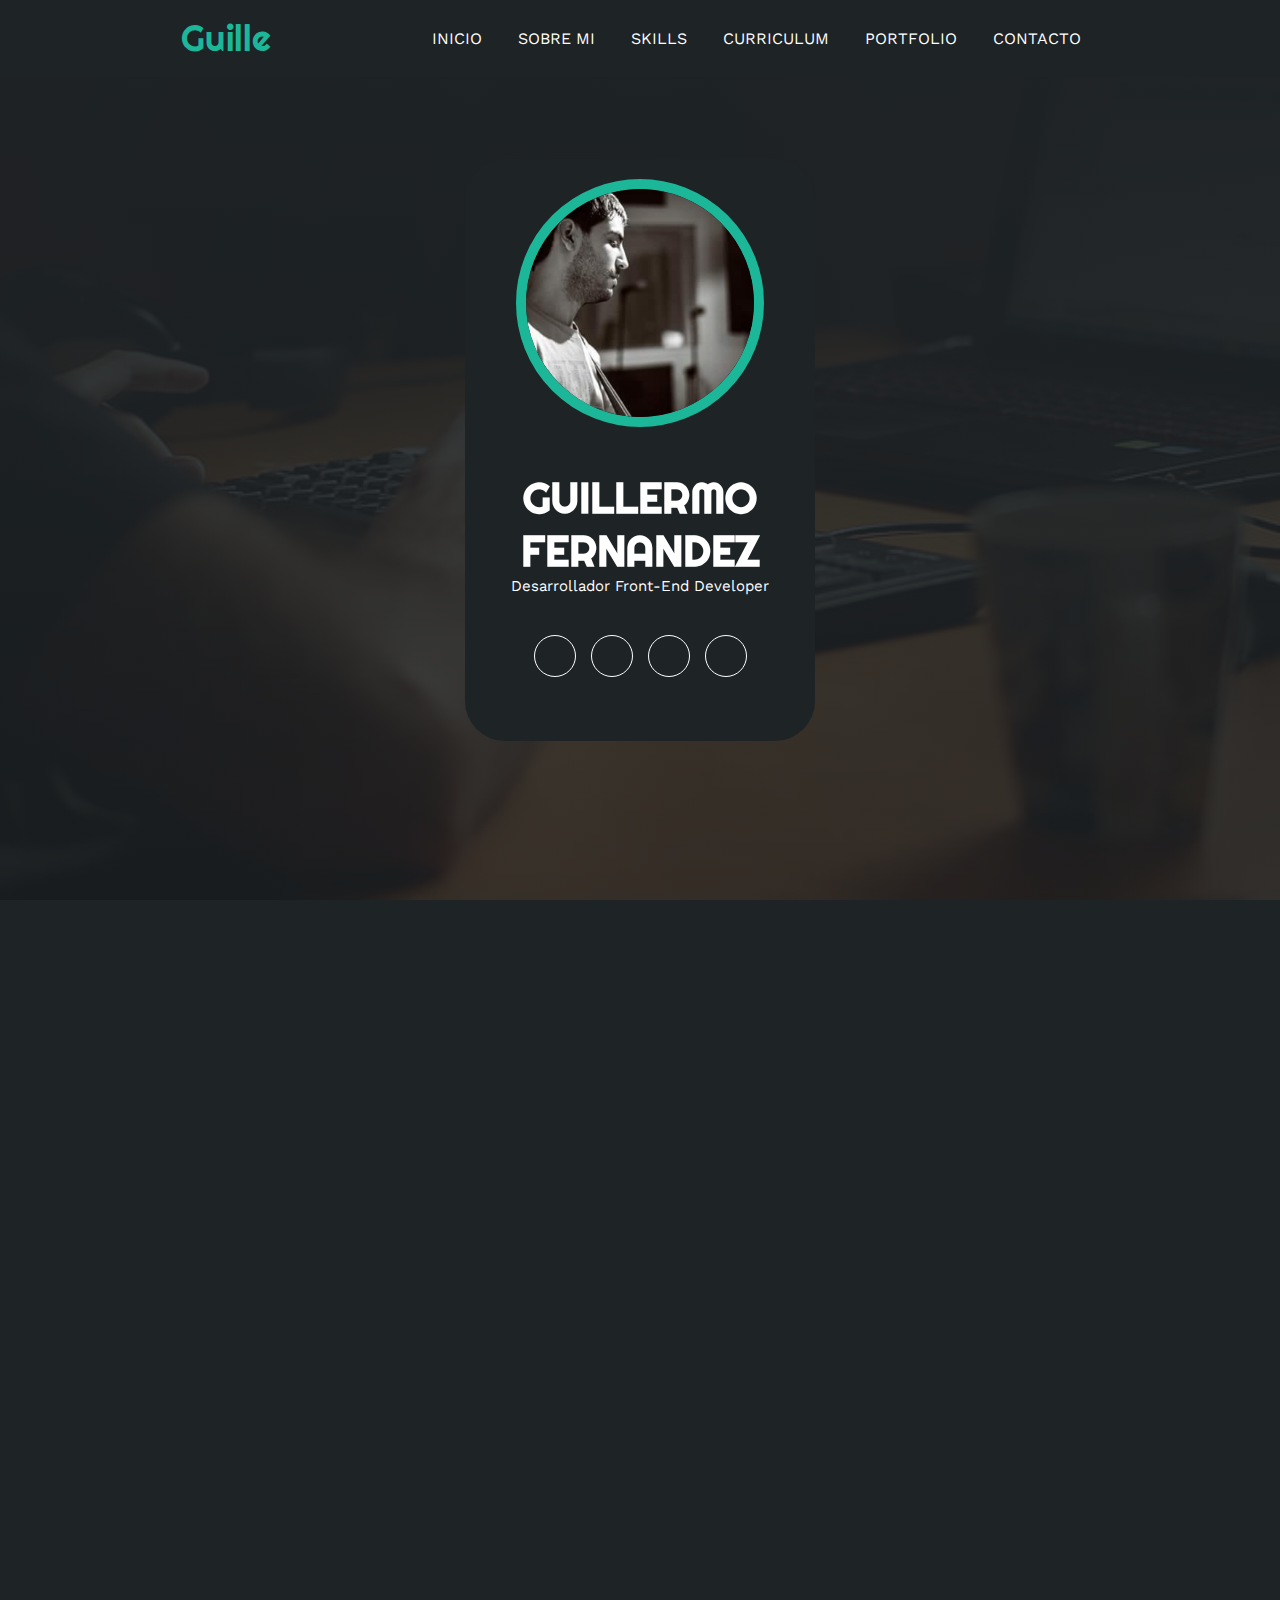
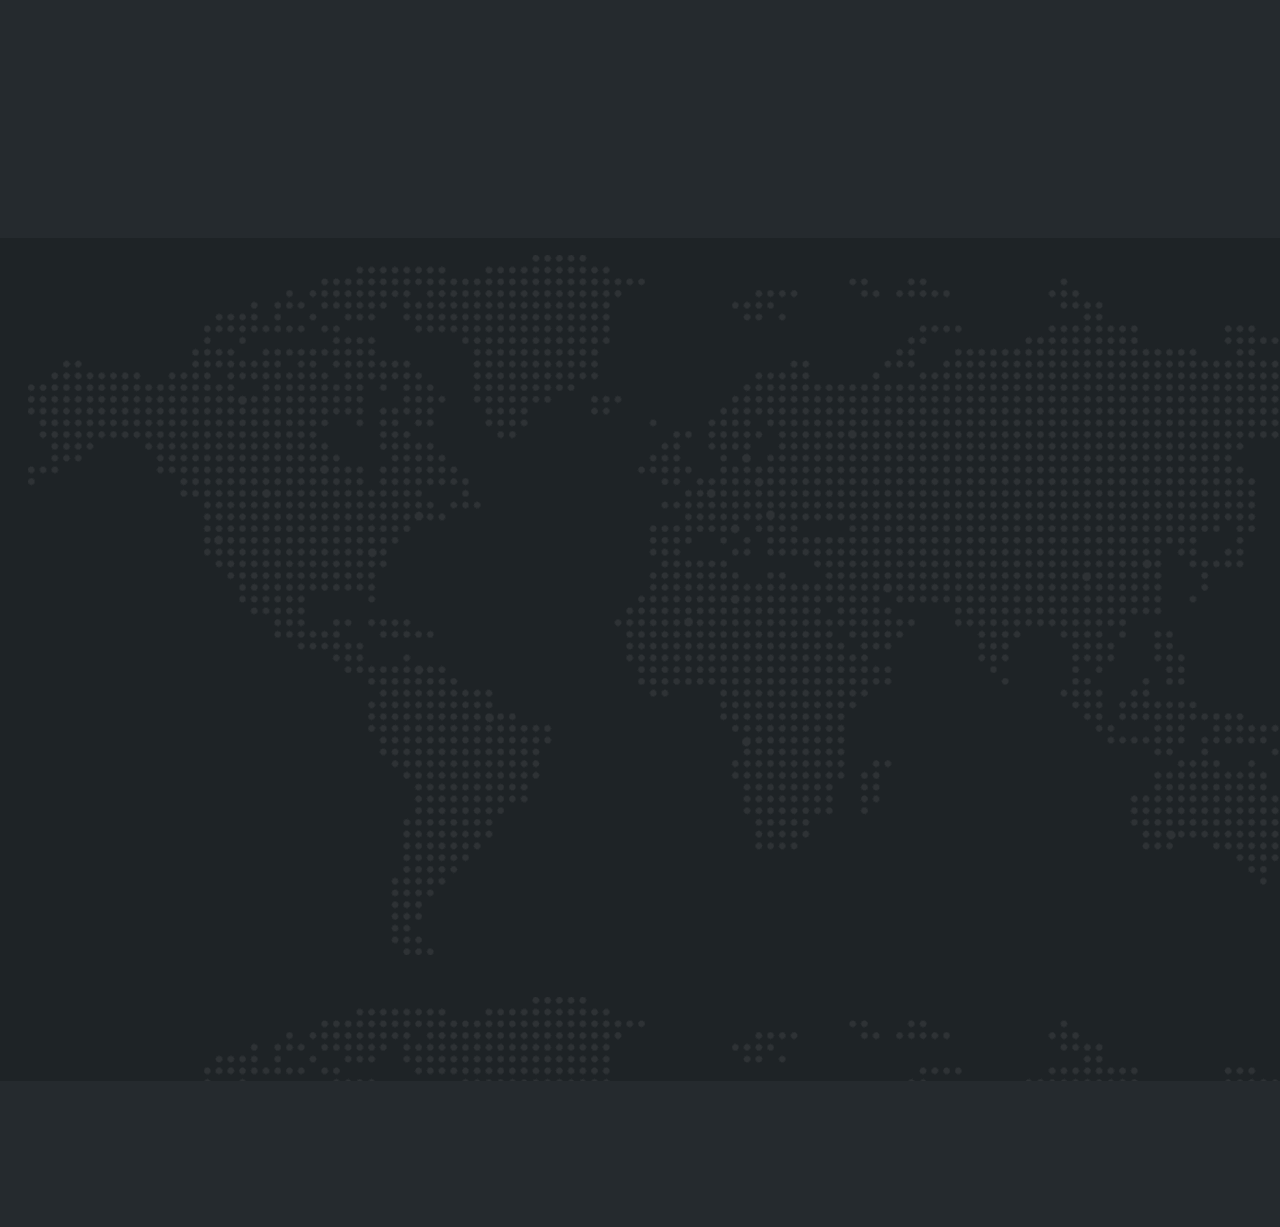
<file: index.html>
<!DOCTYPE html>
<html lang="en">

<head>
    <meta charset="UTF-8">
    <meta name="viewport" content="width=device-width, initial-scale=1.0">
    <link rel="stylesheet" href="https://cdnjs.cloudflare.com/ajax/libs/font-awesome/6.4.0/css/all.min.css"
        integrity="sha512-iecdLmaskl7CVkqkXNQ/ZH/XLlvWZOJyj7Yy7tcenmpD1ypASozpmT/E0iPtmFIB46ZmdtAc9eNBvH0H/ZpiBw=="
        crossorigin="anonymous" referrerpolicy="no-referrer" />
    <meta name="description" content="Pagina Principal Fernandez Guillermo Desarrollador Web">
    <meta name="keywords" content="Tandil desarrollo web servicios web ciudad tandil paginas web fernandez guillermo guillermo fernandez tandil buenos aires argentina">
    <title>Portfolio Guillermo Fernández</title>
    <link rel="shortcut icon" href="./IMG/gui-hero.png"> 
    <link rel="stylesheet" href="./CSS/style.css">
    <script src="./JS/scrollreveal.js"></script>
</head>

<body>
    <!-- MENU/ENCABEZADO -->
    <div class="contenedor-header">
        <header>
            <div class="logo">
                <a href="">Guille</a>
            </div>
            <nav id="nav">
                <ul>
                    <li><a href="#inicio" onclick="seleccionar()">INICIO</a></li>
                    <li><a href="#sobremi" onclick="seleccionar()">SOBRE MI</a></li>
                    <li><a href="#skills" onclick="seleccionar()">SKILLS</a></li>
                    <li><a href="#curriculum" onclick="seleccionar()">CURRICULUM</a></li>
                    <li><a href="#portfolio" onclick="seleccionar()">PORTFOLIO</a></li>
                    <li><a href="#contacto" onclick="seleccionar()">CONTACTO</a></li>
                </ul>
            </nav>
            <div class="nav-responsive" onclick="mostrarOcultarMenu()">
                <i class="fa-solid fa-bars"></i>
            </div>
        </header>
    </div>
    <div id="loader"></div>
    <!-- SECCION INICIO -->
    <section id="inicio" class="inicio">
        <div class="contenido-banner">
            <div class="contenedor-img">
                <img src="./IMG/gui-hero.png" alt="">
            </div>
            <div>
                <h1>GUILLERMO FERNANDEZ</h1>
                <h2>Desarrollador Front-End Developer</h2>
                <div class="redes">
                    <a href="https://www.facebook.com/guille.fernandez.9847" target="_blank"><i class="fa-brands fa-facebook-f"></i></a>
                    <a href="https://twitter.com/dATA_fg" target="_blank"><i class="fa-brands fa-twitter"></i></a>
                    <a href="https://www.linkedin.com/in/guillermo-fern%C3%A1ndez-861142228/" target="_blank"><i class="fa-brands fa-linkedin-in"></i></a>
                    <a href="https://www.instagram.com/guille.fer79/" target="_blank"><i class="fa-brands fa-instagram"></i></a>
                </div>
            </div>
        </div>
    </section>
    <!-- SECCION SOBRE MI -->
    <section id="sobremi" class="sobremi">
        <div class="contenido-seccion">
            <h2>Sobre mí</h2>
            <p><span>Hola soy Guillermo Fernández</span>, desarrollador web con excelentes habilidades de comunicación. Me encanta colaborar y trabajar en equipo, busco un puesto en desarrollo web, donde pueda aplicar mis conocimientos y habilidades para seguir mejorando. 
            </p>
            <div class="fila">
                <!-- datos personales -->
                <div class="col">
                    <h3>Datos personales</h3>
                    <ul>
                        <li>
                            <strong>Telefono</strong>
                           +54 9 249 4582940
                        </li>
                        <li>
                            <strong>Email</strong>
                            guille.fer79@hotmail.com
                        </li>
                        <li>
                            <strong>Direccion</strong>
                            Argentina, Buenos Aires

                        </li>
                        <li>
                            <strong>Cargo</strong>
                            <span>FREELANCE</span>
                        </li>
                    </ul>
                </div>
                <!-- instereses -->
                <div class="col">
                    <h3>intereses</h3>
                    <div class="contenedor-intereses">
                        <div class="interes">
                            <i class="fa-solid fa-headphones"></i>
                            <span>MUSICA</span>
                        </div>
                        <div class="interes">
                            <i class="fa-solid fa-headphones"></i>
                            <span>VIAJAR</span>
                        </div>
                        <div class="interes">
                            <i class="fa-solid fa-gamepad"></i>
                            <span>JUEGOS</span>
                        </div>
                        <div class="interes">
                            <i class="fa-brands fa-apple"></i>
                            <span>MAC OS</span>
                        </div>
                        <div class="interes">
                            <i class="fa-brands fa-linux"></i>
                            <span>LINUX</span>
                        </div>
                        <div class="interes">
                            <i class="fa-solid fa-person-hiking"></i>
                            <span>SENDERISMO</span>
                        </div>
                        <div class="interes">
                            <i class="fa-solid fa-book"></i>
                            <span>LECTURA</span>
                        </div>
                        <div class="interes">
                            <i class="fa-solid fa-car"></i>
                            <span>AUTOS</span>
                        </div>
                        <div class="interes">
                            <i class="fa-solid fa-camera"></i>
                            <span>FOTOGRAFIA</span>
                        </div>

                    </div>
                </div>
            </div>
            <a href="./DOWNLOADS/Curriculum.pdf" download="Guillermo Fernandez CV">
            <button>
            Descargar CV<i class="fa-solid fa-download"></i>
                <span class="overlay"></span>
            </button>
        </a>
        </div>
    </section>
    <!-- SECCION SKILLS -->
    <section class="skills" id="skills">
        <div class="contenido">
            <h2>Habilidades</h2>
            <div class="fila">
                <!-- technical skills-->
                <div class="col">
                    <h3>Habilidades técnicas</h3>
                    <div class="skill">
                        <span>JavaScript</span>
                        <div class="barra-skill">
                            <div class="progreso">
                                <span>99%</span>
                            </div>
                        </div>
                    </div>
                    <div class="skill">
                        <span>HTML & CSS</span>
                        <div class="barra-skill">
                            <div class="progreso">
                                <span>99%</span>
                            </div>
                        </div>
                    </div>
                    <div class="skill">
                        <span>React Js</span>
                        <div class="barra-skill">
                            <div class="progreso">
                                <span>99%</span>
                            </div>
                        </div>
                    </div>
                    <div class="skill">
                        <span>Sass</span>
                        <div class="barra-skill">
                            <div class="progreso">
                                <span>99%</span>
                            </div>
                        </div>
                    </div>
                    <div class="skill">
                        <span>Boostrap</span>
                        <div class="barra-skill">
                            <div class="progreso">
                                <span>99%</span>
                            </div>
                        </div>
                    </div>
                    <div class="skill">
                        <span>Wordpress</span>
                        <div class="barra-skill">
                            <div class="progreso">
                                <span>60%</span>
                            </div>
                        </div>
                    </div>
                    <div class="skill">
                        <span>Github</span>
                        <div class="barra-skill">
                            <div class="progreso">
                                <span>99%</span>
                            </div>
                        </div>
                    </div>

                </div>
                <!--Professional Skills-->
                <div class="col">
                    <h3>Habilidades Profesionales</h3>
                    <div class="skill">
                        <span>Comunicación</span>
                        <div class="barra-skill">
                            <div class="progreso">
                                <span>80%</span>
                            </div>
                        </div>
                    </div>
                    <div class="skill">
                        <span>Trabajo en Equipo</span>
                        <div class="barra-skill">
                            <div class="progreso">
                                <span>99%</span>
                            </div>
                        </div>
                    </div>
                    <div class="skill">
                        <span>Creatividad</span>
                        <div class="barra-skill">
                            <div class="progreso">
                                <span>80%</span>
                            </div>
                        </div>
                    </div>
                    <div class="skill">
                        <span>Dedicación</span>
                        <div class="barra-skill">
                            <div class="progreso">
                                <span>100%</span>
                            </div>
                        </div>
                    </div>
                    <div class="skill">
                        <span>Gestión de Proyectos</span>
                        <div class="barra-skill">
                            <div class="progreso">
                                <span>50%</span>
                            </div>
                        </div>
                    </div>

                </div>
            </div>
        </div>
    </section>
    <!-- SECCION CURRICULUM -->
    <section id="curriculum" class="curriculum">
        <div class="contenido-seccion">
            <h2>Currículum</h2>
            <div class="fila">
                <div class="col izquierda">
                    <h3>Educación</h3>
                    <div class="item izq">
                        <h4>Bachiller Ciencias Naturales</h4>
                        <span class="casa">EES n° 1</span>
                        <span class="fecha">2010-2014 </span>
                        <p>Bachillerato en Ciencias</p>
                        <div class="conectori">
                            <div class="circuloi">

                            </div>
                        </div>
                    </div>
                    <div class="item izq">
                        <h4>Programación Full - Stack</h4>
                        <span class="casa">Coderhouse</span>
                        <span class="fecha">2022- 2023</span>
                        <p>Carrera desarrollo Full - Stack</p>
                        <div class="conectori">
                            <div class="circuloi">
                            </div>
                        </div>
                    </div>

                </div>

                <div class="col derecha">
                    <h3>Experiencia de trabajo</h3>
                    <div class="item der">
                        <h4>Front-End Developer</h4>
                        <span class="casa">Coderhouse</span>
                        <span class="fecha">2022</span>
                        <p> Proyecto constructora. HTML - CSS3 - SASS - BOOSTRAP.</p>
                        <div class="conectord">
                            <div class="circulod">

                            </div>
                        </div>
                    </div>
                    <div class="item der">
                        <h4>Programación Front-End</h4>
                        <span class="casa">FREELANCE</span>
                        <span class="fecha">2022</span>
                        <p>Casa de Remates Tandil, Gestión de proyecto. HTML - CSS3 - BOOSTRAP.</p>
                        <div class="conectord">
                            <div class="circulod">
                            </div>
                        </div>
                    </div>

                    <div class="item der">
                        <h4>Programación JavasCript</h4>
                        <span class="casa">Coderhouse</span>
                        <span class="fecha">2022</span>
                        <p>Inicio de sesión para usuarios registrados. JavaScript - HTML - CSS3. Proyecto final CALIFICACION MAXIMA TOP 10 Cursada. </p>
                        <div class="conectord">
                            <div class="circulod">
                            </div>
                        </div>
                    </div>
                    <div class="item der">
                        <h4>Programación React Js</h4>
                        <span class="casa">Coderhouse</span>
                        <span class="fecha">2022</span>
                        <p>ECOMMERCE venta de ropa térmica online echo en React Js.</p>
                        <div class="conectord">
                            <div class="circulod">
                            </div>
                        </div>
                    </div>
                </div>
            </div>
        </div>
    </section>
    <!-- SECCION PORTFOLIO -->
    <section id="portfolio" class="portfolio">
        <div class="contenido-seccion">
            <h2>PORTFOLIO</h2>
            <div class="galeria">
                <div class="proyecto">
                    <img src="./IMG/torreF.png" alt="">
                    <div class="overlay">
                        <h3>Maquetación HTML, CSS. </h3>
                        <p>HTML, CSS3 (No colores), Sass, MediaQuery </p>
                    </div>
                </div>

                <div class="proyecto">
                    <img src="./IMG/React.png" alt="">
                    <div class="overlay">
                        <h3>Código JavaScript (React Js)</h3>
                        <p>JavaScript</p>
                    </div>
                </div>
                <div class="proyecto">
                    <img src="./IMG/constructoraPagina2.png" alt="">
                    <div class="overlay">
                        <h3>Código JavaScript, HTML, CSS3, PHP</h3>
                        <p>JavaScript, HTM, CSS3, PHP</p>
                    </div>
                </div>

                <div class="proyecto">
                    <img src="./IMG/RematesT.png" alt="">
                    <div class="overlay">
                        <h3>Código HTML y CSS3</h3>
                        <p>HTML, CSS3, Flexbox, Mediaquery</p>
                    </div>
                </div>
                <div class="proyecto">
                    <img src="./IMG/estudioJuridico.png" alt="">
                    <div class="overlay">
                    <h3>Código HTML-CSS3-JS-PHP</h3>
                    <p>HTML, CSS3, Flexbox, Mediaquery</p>
                </div>
                </div>
                <div class="proyecto">
                    <img src="./IMG/Js.png" alt="">
                    <div class="overlay">
                        <h3>Código JavaScript</h3>
                        <p>JavaScript</p>
                    </div>
                </div>

                <div class="proyecto">
                    <img src="./IMG/TandilAlquiler.png" alt="">
                    <div class="overlay">
                        <h3>Código JavaScript (React Js)</h3>
                        <p>JavaScript</p>
                    </div>
                </div>

            </div>
        </div>
    </section>
    <!--SECCION CONTACTO-->
    <section id="contacto" class="contacto">
        <div class="contenido-seccion">
            <h2>CONTACTO</h2>
            <div class="fila">
                <!-- FORMULARIO -->
                <form action="./form.php" method="POST" class="col">
                    <input type="text" name="nombre" placeholder="Tu Nombre" required >
                    <input type="number" name="telefono" placeholder="Número telefónico" required >
                    <input type="email" name="email" placeholder="Dirección de correo" required >
                    <input type="text" name="asunto" placeholder="Asunto" required >
                    <textarea name="textarea" id="" cols="30" rows="10" placeholder="Mensaje" required ></textarea>
                    <button>
                        Enviar Mensaje<i class="fa-sharp fa-solid fa-paper-plane"></i>
                        <span class="overlay"></span>
                    </button>
                </form>
                <!-- mapa -->
                <div class="col">
                    <img src="./IMG/Ubicacion.png" alt="">
                    <div class="info">
                        <ul>
                            <li>
                                <i class="fa-sharp fa-solid fa-location-dot"></i>
                                Argentina, Buenos Aires, Tandil
                            </li>
                            <li>
                                <i class="fa-solid fa-mobile-screen"></i>
                                Teléfono: +54 2494 582940
                            </li>
                            <li>
                                <i class="fa-solid fa-envelope"></i>
                                guille.fer79@hotmail.com
                            </li>
                        </ul>
                    </div>
                </div>
            </div>
        </div>
    </section>
    <!-- FOOTER -->
    <footer>
        <a href="#" class="arriba">
            <i class="fa-solid fa-angles-up"></i>
        </a>
        <div class="redes">
            <a href="https://www.facebook.com/guille.fernandez.9847" target="_blank"><i class="fa-brands fa-facebook-f"></i></a>
            <a href="https://twitter.com/dATA_fg" target="_blank"><i class="fa-brands fa-twitter"></i></a>
            <a href="https://www.linkedin.com/in/guillermo-fern%C3%A1ndez-861142228/" target="_blank"><i class="fa-brands fa-linkedin-in"></i></a>
            <a href="https://www.instagram.com/guille.fer79/" target="_blank"><i class="fa-brands fa-instagram"></i></a>
        </div>
    </footer>

<!-- JAVASCRIPT -->
        <script src="./JS/script.js"></script>
        <script src="./JS/animaciones.js"></script>
</body>

 
</html>
</file>
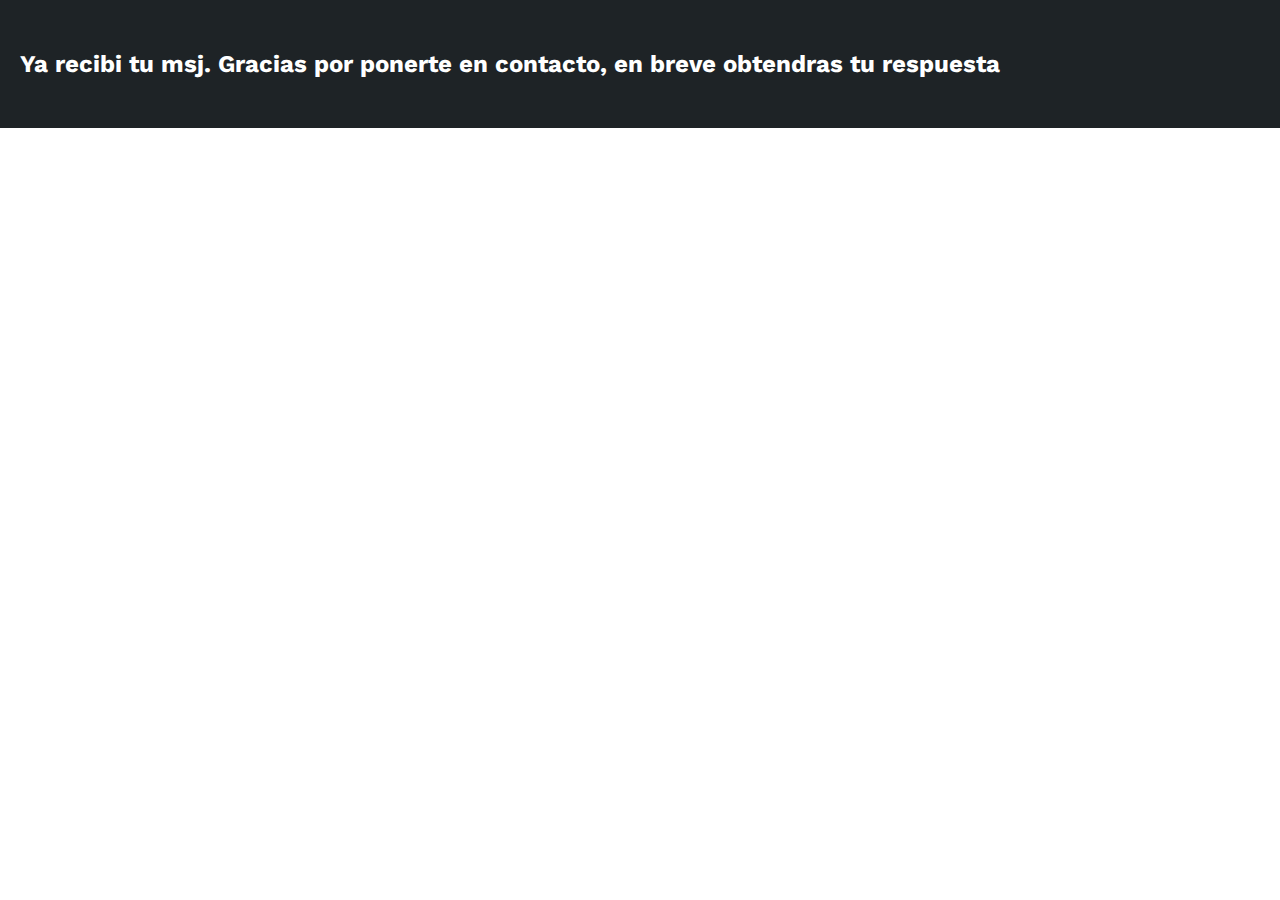
<file: mensajeForm.html>
<!DOCTYPE html>
<html lang="en">
<head>
    <meta charset="UTF-8">
    <meta name="viewport" content="width=device-width, initial-scale=1.0">
    <title>Envio correcto</title>
    <link rel="shortcut icon" href="./IMG/gui-hero.png"> 
    <link rel="stylesheet" href="./CSS/style.css">
</head>
<body>
    <h2 class="sobremi"> Ya recibi tu msj. Gracias por ponerte en contacto, en breve obtendras tu respuesta</h2>

    <script>

        setTimeout(function (){
            window.location.replace("index.html");
        }, 3000);
        

    </script>
</body>
</html>
</file>
<file: CSS/style.css>
@import url('https://fonts.googleapis.com/css2?family=Righteous&family=Work+Sans:wght@100;200;300;400;600;800&display=swap');

*{
    padding: 0;
    margin: 0;
    text-decoration: none;
    list-style: none;
    box-sizing: border-box;
    font-family: 'Work Sans';
}

html{
    /*Nos permie desilzar cuando hacemos click en los links del menu*/
    scroll-behavior: smooth;
}

body {
    overflow-x: hidden;
}
#loader {
    position: fixed;
    top: 0;
    left: 0;
    width: 100%;
    height: 100%;
    background: rgba(0, 0, 0, 0.7);
    display: flex;
    justify-content: center;
    align-items: center;
    z-index: 9999;
    background: url('../IMG/carga.gif') 50% 50% no-repeat rgb(0, 0, 0);
    opacity: 0.4;

}
/*MENU*/
.contenedor-header {
    background: #1e2326;
    width: 100%;
    top: 0;
    left: 0;
    z-index: 99;
    position: fixed;
}

.contenedor-header header {
    max-width: 1100px;
    margin: auto;
    display: flex;
    justify-content: space-around;
    align-items: center;
    padding: 15px 20px;
}

.contenedor-header header .logo a {
    font-family: 'Righteous';
    font-size: 36px;
    color: #1CB698;
    text-decoration: none;
}

.contenedor-header header ul {
    display: flex;
    list-style: none;
}

.contenedor-header header nav ul li a {
    text-align: none;
    color: #fff;
    margin: 0 15px;
    padding: 3px;
    transition: .5s;
    text-decoration: none;
}

.contenedor-header header nav ul li a:hover {
    color: #1CB698;
}

.nav-responsive {
    background-color: #1CB698;
    color: #fff;
    padding: 5px 10px;
    border-radius: 5px;
    cursor: pointer;
    display: none;
}

/* SECCION INICIO */
.inicio {
    background: linear-gradient(to top, rgba(30, 35, 38, .8), rgba(30, 35, 38, 1)), url(../IMG/fondo.jpg);
    background-size: cover;
    height: 100vh;
    color: #fff;
    display: flex;
    align-items: center;
}

.inicio .contenido-banner {
    padding: 20px;
    background-color: #1e2326;
    max-width: 350px;
    margin: auto;
    text-align: center;
    border-radius: 40px;
}

.inicio .contenido-banner img {
    margin-top: 40px;
    border: 10px solid #1CB698;
    width: 80%;
    margin: auto;
    border-radius: 100%;
}

.inicio .contenido-banner h1 {
    margin-top: 40px;
    font-size: 42px;
    font-family: 'Righteous';
}

.inicio .contenido-banner h2 {
    font-size: 15px;
    font-weight: normal;
}

.inicio .contenido-banner .redes a {
    color: #fff;
    display: inline-block;
    text-decoration: none;
    border: 1px solid #fff;
    border-radius: 100%;
    width: 42px;
    height: 42px;
    line-height: 42px;
    margin: 40px 5px;
    font-size: 20px;
    transition: .3s;
}

.inicio .contenido-banner .redes a:hover {
    background-color: #1CB698;

}

/*SOBRE MI*/

.sobremi {
    background-color: #1e2326;
    color: #fff;
    padding: 50px 20px;
}

.sobremi .contenido-seccion {
    max-width: 1100px;
    margin: auto;
}

.sobremi h2 {
    font-size: 48px;
    font-family: 'righteous';
    text-align: center;
    padding: 20px 0;
    margin-bottom: 20px;
}

.sobremi .contenido-seccion p {
    font-size: 18px;
    line-height: 22px;
    margin-bottom: 50px;
}

.sobremi .contenido-seccion p span {
    color: #1CB698;
    font-weight: bold;
}

.sobremi .fila {
    display: flex;
}

.sobremi .fila .col {
    width: 50%;
}

.sobremi .fila .col h3 {
    font-size: 28px;
    font-family: 'Righteous';

}

.sobremi .fila .col ul {
    list-style: none;
}

.sobremi .fila .col ul li {
    margin: 12px 0;
}

.sobremi .fila .col ul li strong {
    display: inline-block;
    color: #1CB698;
    width: 130px;
}

.sobremi .fila .col ul li span {
    background-color: #1CB698;
    padding: 3px;
    font-weight: bold;
    border-radius: 5px;
}

.sobremi .fila .col .contenedor-intereses {
    display: flex;
    flex-wrap: wrap;
}

.sobremi .fila .col .contenedor-intereses .interes {
    width: 30%;
    height: 100%;
    padding: 30px 10px;
    background-color: #252A2E;
    border-radius: 10px;
    margin: 0 15px 15px 0;
    display: flex;
    flex-direction: column;
    align-items: center;
    justify-content: center;
    transition: .3s;
}

.sobremi .fila .col .contenedor-intereses .interes:hover {
    background-color: #1CB698;
}

.sobremi .col .contenedor-interes .interes i {
    font-size: 30px;
    margin-bottom: 10px;
}

.sobremi button {
    cursor: pointer;
    background-color: transparent;
    border: 2px solid #fff;
    width: fit-content;
    display: block;
    margin: 20px auto;
    padding: 10px 22px;
    font-size: 16px;
    color: #fff;
    position: relative;
    z-index: 10;
}

.sobremi button .overlay {
    position: absolute;
    top: 0;
    left: 0;
    width: 0%;
    height: 100%;
    background-color: #1CB698;
    z-index: -1;
    transition: 1s;
}

.sobremi button:hover .overlay {
    width: 100%;

}


/* SECCION SKILLS */
.skills {
    background-color: #252A2E;
    color: #fff;
    padding: 50px 20px;
}

.skills .contenido {
    max-width: 1100px;
    margin: auto;
}

.skills h2 {
    font-size: 48px;
    font-family: 'righteous';
    text-align: center;
    padding: 20px 0;
    margin-top: 30px;
    margin-bottom: 20px;
}

.skills .fila {
    display: flex;
}

.skills .fila .col {
    width: 50%;
    padding: 0 20px;
}

.skills .fila .col h3 {
    font-size: 28px;
    font-family: 'Righteous';
    margin-bottom: 25px;
}

.skills .skill>span {
    font-weight: bold;
    display: block;
    margin-bottom: 15px;
}

.skills .skill .barra-skill {
    height: 5px;
    width: 350px;
    background-color: #131517;
    position: relative;
    margin-bottom: 30px;
}

.skills .skill .progreso {
    background-color: #1CB698;
    position: absolute;
    top: 0;
    left: 0;
    height: 5px;
}

.skills .skill .barra-skill span {
    position: absolute;
    height: 40px;
    width: 40px;
    background-color: #1CB698;
    border-radius: 50px;
    line-height: 40px;
    text-align: center;
    top: -17px;
    right: -15px;
    font-size: 14px;
}

.skills .skill .javascript {
    width: 0;
    animation: 1s javascript forwards;
}

@keyframes javascript {
    0% {
        width: 0;
    }

    100% {
        width: 99%;
    }
}

.skills .skill .htmlcss {
    width: 0;
    animation: 2s htmlcss forwards;
}

@keyframes htmlcss {
    0% {
        width: 0;
    }

    100% {
        width: 99%;
    }
}

.skills .skill .reactjs {
    width: 0;
    animation: 3s reactjs forwards;
}

@keyframes reactjs {
    0% {
        width: 0;
    }

    100% {
        width: 99%;
    }
}

.skills .skill .sass {
    width: 0;
    animation: 4s sass forwards;
}

@keyframes sass {
    0% {
        width: 0;
    }

    100% {
        width: 99%;
    }
}

.skills .skill .boostrap {
    width: 0;
    animation: 5s boostrap forwards;
}

@keyframes boostrap {
    0% {
        width: 0;
    }

    100% {
        width: 99%;
    }
}

.skills .skill .wordpress {
    width: 0;
    animation: 6s wordpress forwards;
}

@keyframes wordpress {
    0% {
        width: 0;
    }

    100% {
        width: 60%;
    }
}

.skills .skill .github {
    width: 0;
    animation: 7s github forwards;
}

@keyframes github {
    0% {
        width: 0;
    }

    100% {
        width: 99%;
    }
}


.skills .skill .comunicacion {
    width: 0;
    animation: 4s comunicacion forwards;
}

@keyframes comunicacion {
    0% {
        width: 0;
    }

    100% {
        width: 80%;
    }
}

.skills .skill .trabajoequipo {
    width: 0;
    animation: 4s trabajoequipo forwards;
}

@keyframes trabajoequipo {
    0% {
        width: 0;
    }

    100% {
        width: 99%;
    }
}

.skills .skill .creatividad {
    width: 0;
    animation: 4s creatividad forwards;
}

@keyframes creatividad {
    0% {
        width: 0;
    }

    100% {
        width: 80%;
    }
}

.skills .skill .dedicacion {
    width: 0;
    animation: 4s dedicacion forwards;
}

@keyframes dedicacion {
    0% {
        width: 0;
    }

    100% {
        width: 100%;
    }
}

.skills .skill .proyectmanage {
    width: 0;
    animation: 4s proyectmanage forwards;
}

@keyframes proyectmanage {
    0% {
        width: 0;
    }

    100% {
        width: 50%;
    }
}

/* SECCION CURRICULUM */

.curriculum {
    background-color: #1e2326;
    color: #fff;
    padding: 50px 20px;
}

.curriculum .contenido-seccion {
    max-width: 1100px;
    margin: auto;
}

.curriculum h2 {
    font-size: 48px;
    font-family: 'righteous';
    text-align: center;
    padding: 20px 0;
    margin-bottom: 30px;
    margin-top: 20px;
}

.curriculum .fila {
    display: flex;
    justify-content: space-between;
}

.curriculum .fila .col {
    width: 49%;
    padding: 0 10px;
}

.curriculum .fila .col h3 {
    font-size: 28px;
    font-family: 'Righteous';
    margin-bottom: 25px;
}

.curriculum .fila .izquierda {
    border-right: 2px solid #373b3f;
}

.curriculum .fila .derecha {
    border-left: 2px solid #373b3f;
}

.curriculum .fila .item {
    padding: 25px;
    margin-bottom: 30px;
    background-color: #373b3f;
    position: relative;
}

.curriculum .fila .item h4 {
    font-size: 20px;
    margin-bottom: 10px;
}

.curriculum .fila .item .casa {
    color: #1CB698;
    font-size: 22px;
    font-weight: bold;
}

.curriculum .fila .item .fecha {
    display: block;
    color: #1CB698;
    margin-bottom: 10px;
}

.curriculum .fila .item p {
    line-height: 24px;
}

.curriculum .fila .izq {
    border-right: 2px solid #1CB698;
    margin-right: 20px;
}

.curriculum .fila .der {
    border-left: 2px solid #1CB698;
    margin-left: 20px;
}

.curriculum .fila .item .conectori {
    height: 2px;
    background-color: #1CB698;
    width: 38px;
    position: absolute;
    top: 40%;
    right: -38px;
    z-index: 5;
}

.curriculum .fila .item .conectori .circuloi {
    display: block;
    height: 10px;
    width: 10px;
    border-radius: 50%;
    background-color: #1CB698;
    float: right;
    position: relative;
    bottom: 4px;
}

.curriculum .fila .item .conectord {
    height: 2px;
    background-color: #1CB698;
    width: 38px;
    position: absolute;
    top: 80%;
    left: -38px;
    z-index: 5;
}

.curriculum .fila .item .conectord .circulod {
    display: block;
    height: 10px;
    width: 10px;
    border-radius: 50%;
    background-color: #1CB698;
    float: left;
    position: relative;
    bottom: 4px;
}

/* SECCION PORTFOLIO */
.portfolio {
    background-color: #252A2E;
    color: #fff;
    padding: 50px 20px;
}

.portfolio .contenido-seccion {
    max-width: 1300px;
    margin: auto;
}

.portfolio h2 {
    font-size: 48px;
    font-family: 'righteous';
    text-align: center;
    padding: 20px 0;
    margin-bottom: 0px;
    margin-top: 20px;
}

.portfolio .galeria {
    display: flex;
    flex-wrap: wrap;
    justify-content: space-around;
}

.portfolio .galeria .proyecto {
    position: relative;
    max-width: 500px;
    height: fit-content;
    margin: 20px;
    cursor: pointer;
}

.portfolio .galeria .proyecto img {
    width: 100%;
    display: block;
}

.portfolio .galeria .proyecto .overlay {
    position: absolute;
    top: 0;
    width: 100%;
    height: 100%;
    text-align: center;
    background: linear-gradient(rgba(28, 182, 152, .8), rgba(28, 182, 152, .8));
    display: flex;
    flex-direction: column;
    justify-content: center;
    transition: 1s;
    font-size: 15px;
    letter-spacing: 3px;
    opacity: 0;
}

.portfolio .galeria .proyecto .overlay h3 {
    margin-bottom: 20px;
    transition: 1s;
}

.portfolio .galeria .proyecto .overlay:hover {
    opacity: 1;
}

.portfolio .galeria .proyecto .overlay:hover h3 {
    margin-bottom: 0px;
}

/* SECCION CONTACTO */
.contacto {
    background-image: url(../IMG/fondo-img-contacto.png);
    background-color: #1e2326;
    color: #fff;
    padding: 50px 0;
}

.contacto .contenido-seccion {
    max-width: 1100px;
    margin: auto;

}

.contacto h2 {
    font-size: 48px;
    font-family: 'Righteous';
    text-align: center;
    padding: 20px 0;
    margin-top: 5px;
}

.contacto .fila {
    display: flex;
}

.contacto .col {
    width: 50%;
    padding: 10px;
    position: relative;
}

.contacto .col input,
.contacto .col textarea {
    display: block;
    width: 100%;
    padding: 18px;
    border: none;
    margin-bottom: 20px;
    background-color: #252A2E;
    color: #fff;
    font-size: 18px;
}

.contacto button {
    cursor: pointer;
    background-color: transparent;
    border: 2px solid #fff;
    width: 350px;
    display: block;
    margin: 0px auto;
    padding: 10px 22px;
    font-size: 16px;
    color: #fff;
    position: relative;
    z-index: 10;
}

.contacto button .overlay {
    position: absolute;
    top: 0;
    left: 0;
    width: 0;
    height: 100%;
    background-color: #1CB698;
    z-index: -1;
    transition: 1s;
}

.contacto button:hover .overlay {
    width: 100%;
}

.contacto .col img {
    width: 100%;

}

.contacto .col .info {
    position: absolute;
    top: 20%;
    background-color: #252A2E;
    padding: 20px;
    width: 350px;
    left: 50%;
    transform: translate(-50%, -50%);
}

.contacto .col .info ul {
    list-style: none;
}

.contacto .col .info ul li {
    margin-bottom: 20px;
}

.contacto .col .info ul li i {
    color: #1CB698;
    display: inline-block;
    margin-right: 20px;
}

/* FOOTER */
footer {
    background-color: #252A2E;
    color: #fff;
    padding: 50px 0 30px 0;
    text-align: center;
    position: relative;
    width: 100%;
}

footer .redes {
    margin-bottom: 10px;

}

footer .redes a {
    color: #fff;
    display: inline-block;
    text-decoration: none;
    border: 1px solid #fff;
    border-radius: 100%;
    width: 42px;
    height: 42px;
    line-height: 42px;
    margin: 5px 5px;
    font-size: 20px;
    transition: .3s;
}

footer .arriba {
    display: block;
    width: 50px;
    height: 50px;
    background-color: #1CB698;
    color: #fff;
    position: absolute;
    left: 50%;
    transform: translateX(-50%);
    top: -10%;
    border-radius: 50px;
    line-height: 50px;
    font-size: 18px;
}

/* MEDIA QUERYS */

@media screen and (max-width: 980px) {
    nav {
        display: none;
    }

    .nav-responsive {
        display: block;
    }

    nav.responsive {
        display: block;
        position: absolute;
        right: 0;
        top: 75px;
        background-color: #252A2E;
        width: 180px;
    }

    nav.responsive ul {
        display: block !important;
    }

    nav.responsive ul li {
        border-bottom: 1px solid #fff;
        padding: 10px 0;
    }
}

@media screen and (max-width:763px) {
    .sobremi .fila {
        display: block;
    }

    .sobremi .fila .col {
        width: fit-content;
    }

    .skills .fila {
        display: block;
    }

    .skills .fila .col {
        width: 100%;
    }

    .skills .fila .col .barra-skill {
        width: 100%;
    }

    .curriculum .fila {
        display: block;
    }

    .curriculum .fila .col {
        width: 90%;
    }

    .portfolio .galeria {
        display: block;
        width: 100%;
    }

    .portfolio .galeria .proyecto {
        max-width: 100%;
    }

    .portfolio .galeria .proyecto img {
        width: 100%;
    }

    .contacto .fila {
        display: block;
    }

    .contacto .fila .col {
        width: 100%;
    }

    .contacto button {
        width: 100px;
    }

    .contacto .col img {
        width: 100%;
        height: 300px;
    }

    .contacto .col .info {
        position: absolute;
        top: 50%;
        background-color: #3f4042;
        padding: 20px;
        width: 300px;
        left: 50%;
        transform: translate(-50%, -50%);
    }
}
</file>
